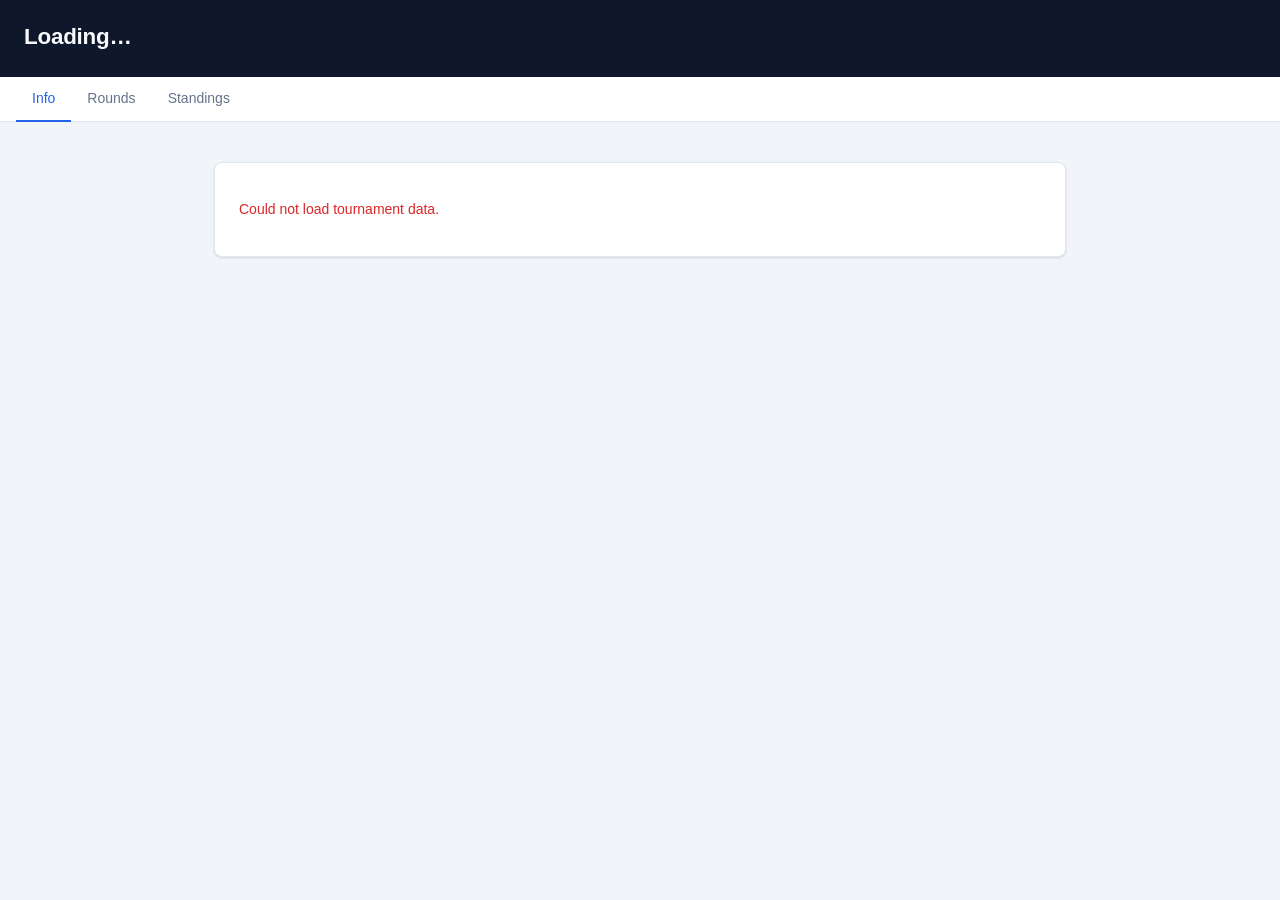
<file: index.html>
<!DOCTYPE html>
<html lang="en" data-page="info">
<head>
  <meta charset="utf-8">
  <meta name="viewport" content="width=device-width, initial-scale=1">
  <title>Tournament info</title>
  <link rel="stylesheet" href="styles.css">
</head>
<body>
  <header>
    <h1 id="t-name">Loading&hellip;</h1>
    <p id="t-meta"></p>
  </header>
  <nav class="site-nav" aria-label="Site navigation">
    <a href="index.html" data-page="info">Info</a>
    <a href="rounds.html" data-page="rounds">Rounds</a>
    <a href="standings.html" data-page="standings">Standings</a>
  </nav>
  <main>
    <div id="info-content" class="card"><p class="loading">Loading&hellip;</p></div>
  </main>
  <script src="site.js"></script>
  <script>
    gistFile('tournament.json').then(t => {
      document.title = t.name + ' – Info';
      document.getElementById('t-name').textContent = t.name;
      document.getElementById('t-meta').textContent =
        t.start_date + ' · Swiss · ' + t.number_of_rounds + ' rounds';

      const sections = t.sections;
      const minComplete = Math.min(...sections.map(s => s.rounds_complete));
      const inProgress  = sections.some(s => s.rounds_complete > minComplete);
      let status;
      if (minComplete === 0 && !inProgress) {
        status = 'Not yet started';
      } else if (minComplete >= t.number_of_rounds) {
        status = 'Complete';
      } else {
        const r = minComplete + (inProgress ? 1 : 0);
        status = 'Round ' + r + ' of ' + t.number_of_rounds + (inProgress ? ' in progress' : ' complete');
      }

      const sectionRows = sections.length > 1
        ? sections.map(s =>
            '<span class="info-label">' + esc(s.name) + '</span>' +
            '<span>' + s.player_count + ' players, ' + s.rounds_complete + ' rounds complete</span>'
          ).join('')
        : '';

      document.getElementById('info-content').innerHTML =
        '<div class="info-grid">' +
          '<span class="info-label">Tournament</span><span>' + esc(t.name) + '</span>' +
          '<span class="info-label">Date</span><span>' + esc(t.start_date) + '</span>' +
          '<span class="info-label">Format</span><span>Swiss, ' + t.number_of_rounds + ' rounds</span>' +
          '<span class="info-label">Status</span><span>' + esc(status) + '</span>' +
          sectionRows +
        '</div>' +
        '<div class="info-links">' +
          '<a href="rounds.html" class="info-link">View pairings &rsaquo;</a>' +
          '<a href="standings.html" class="info-link">View standings &rsaquo;</a>' +
        '</div>';
    }).catch(e => {
      document.getElementById('info-content').innerHTML =
        '<p class="error">Could not load tournament data.</p>';
    });
  </script>
</body>
</html>
</file>
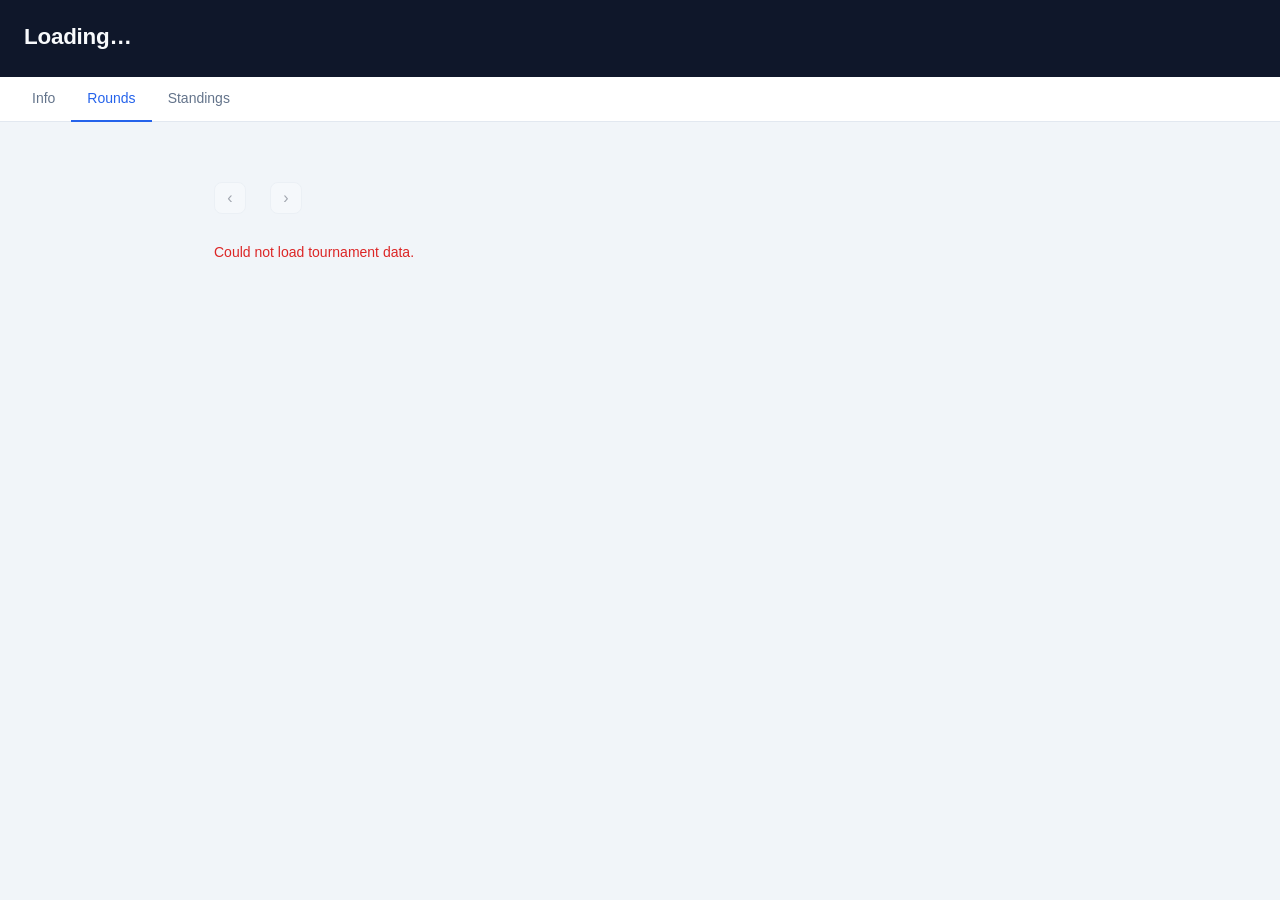
<file: rounds.html>
<!DOCTYPE html>
<html lang="en" data-page="rounds">
<head>
  <meta charset="utf-8">
  <meta name="viewport" content="width=device-width, initial-scale=1">
  <title>Rounds</title>
  <link rel="stylesheet" href="styles.css">
</head>
<body>
  <header>
    <h1 id="t-name">Loading&hellip;</h1>
    <p id="t-meta"></p>
  </header>
  <nav class="site-nav" aria-label="Site navigation">
    <a href="index.html" data-page="info">Info</a>
    <a href="rounds.html" data-page="rounds">Rounds</a>
    <a href="standings.html" data-page="standings">Standings</a>
  </nav>
  <main>
    <div id="section-tabs" class="section-tabs"></div>
    <div id="round-nav">
      <button id="prev-round" disabled aria-label="Previous round">&lsaquo;</button>
      <span id="round-label"></span>
      <button id="next-round" disabled aria-label="Next round">&rsaquo;</button>
    </div>
    <div id="rounds-content"><p class="loading">Loading&hellip;</p></div>
  </main>
  <script src="site.js"></script>
  <script>
    let tournament = null;
    let currentSection = null;
    let currentRound = 1;
    const cache = {};

    function updateNav() {
      const max = currentSection ? currentSection.rounds_complete : 0;
      document.getElementById('round-label').textContent =
        'Round ' + currentRound + ' of ' + tournament.number_of_rounds;
      document.getElementById('prev-round').disabled = currentRound <= 1;
      document.getElementById('next-round').disabled = currentRound >= max;
    }

    async function loadRound(n) {
      const slug = currentSection.slug;
      const key = slug + '--round-' + n + '.json';
      const el = document.getElementById('rounds-content');
      el.innerHTML = '<p class="loading">Loading&hellip;</p>';
      try {
        if (!cache[key]) cache[key] = await gistFile(key);
        const data = cache[key];
        if (!data.pairings.length) { el.innerHTML = '<p class="loading">No pairings yet.</p>'; return; }
        const rows = data.pairings.map(p => {
          let res;
          if (p.result === null) res = '<span class="chip chip-pending">—</span>';
          else if (p.result === '1/2-1/2') res = '<span class="chip chip-draw">½–½</span>';
          else if (p.result === '1-0') res = '<span class="chip chip-white">1–0</span>';
          else if (p.result === '0-1') res = '<span class="chip chip-black">0–1</span>';
          else res = '<span class="chip">' + esc(p.result) + '</span>';
          return '<tr>' +
            '<td class="board">' + p.board + '</td>' +
            '<td>' + esc(p.white_name) + '</td>' +
            '<td class="rating">' + (p.white_rating ?? '') + '</td>' +
            '<td class="result">' + res + '</td>' +
            '<td class="rating">' + (p.black_rating ?? '') + '</td>' +
            '<td>' + esc(p.black_name) + '</td>' +
            '</tr>';
        }).join('');
        const bye = data.bye ? '<p class="bye-note">Bye: ' + esc(data.bye) + '</p>' : '';
        el.innerHTML =
          '<div class="table-wrap"><table><thead><tr>' +
            '<th class="board">Board</th><th>White</th><th class="rating">Rating</th>' +
            '<th class="result">Result</th><th class="rating">Rating</th><th>Black</th>' +
          '</tr></thead><tbody>' + rows + '</tbody></table></div>' + bye;
      } catch (e) {
        el.innerHTML = '<p class="error">Could not load round ' + n + '.</p>';
      }
    }

    document.getElementById('prev-round').addEventListener('click', () => {
      if (currentRound > 1) { currentRound--; updateNav(); loadRound(currentRound); }
    });
    document.getElementById('next-round').addEventListener('click', () => {
      if (currentRound < currentSection.rounds_complete) { currentRound++; updateNav(); loadRound(currentRound); }
    });

    gistFile('tournament.json').then(t => {
      tournament = t;
      document.title = t.name + ' – Rounds';
      document.getElementById('t-name').textContent = t.name;
      document.getElementById('t-meta').textContent =
        t.start_date + ' · Swiss · ' + t.number_of_rounds + ' rounds';
      currentSection = t.sections[0];
      currentRound = Math.max(currentSection.rounds_complete, 1);
      buildSectionTabs('section-tabs', t.sections, s => {
        currentSection = s;
        currentRound = Math.max(s.rounds_complete, 1);
        updateNav();
        loadRound(currentRound);
      });
      updateNav();
      loadRound(currentRound);
    }).catch(e => {
      document.getElementById('rounds-content').innerHTML =
        '<p class="error">Could not load tournament data.</p>';
    });
  </script>
</body>
</html>
</file>
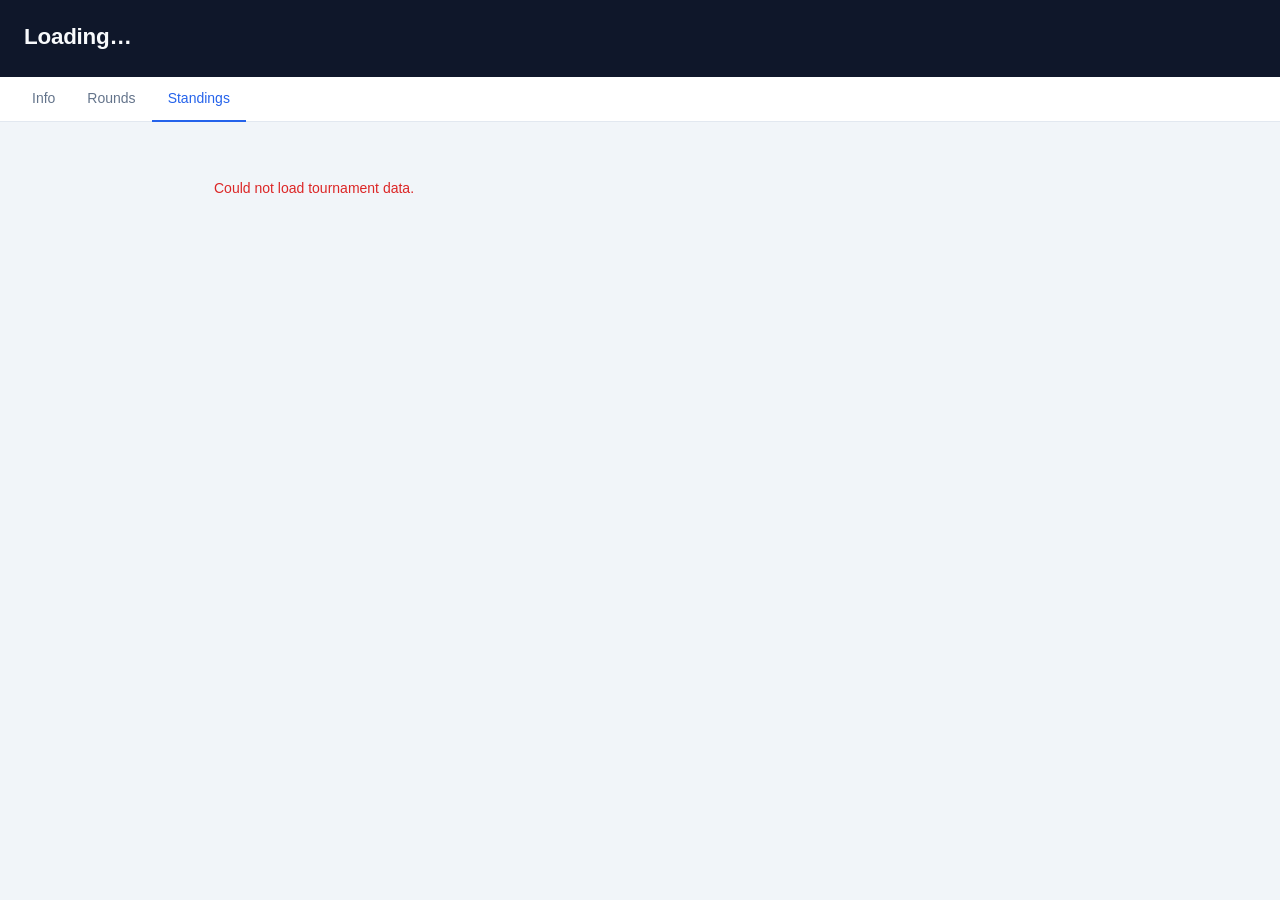
<file: standings.html>
<!DOCTYPE html>
<html lang="en" data-page="standings">
<head>
  <meta charset="utf-8">
  <meta name="viewport" content="width=device-width, initial-scale=1">
  <title>Standings</title>
  <link rel="stylesheet" href="styles.css">
</head>
<body>
  <header>
    <h1 id="t-name">Loading&hellip;</h1>
    <p id="t-meta"></p>
  </header>
  <nav class="site-nav" aria-label="Site navigation">
    <a href="index.html" data-page="info">Info</a>
    <a href="rounds.html" data-page="rounds">Rounds</a>
    <a href="standings.html" data-page="standings">Standings</a>
  </nav>
  <main>
    <div id="section-tabs" class="section-tabs"></div>
    <div id="standings-content"><p class="loading">Loading&hellip;</p></div>
  </main>
  <script src="site.js"></script>
  <script>
    const cache = {};

    async function loadStandings(slug) {
      const el = document.getElementById('standings-content');
      const key = slug + '--standings.json';
      if (cache[key]) { renderStandings(cache[key], el); return; }
      el.innerHTML = '<p class="loading">Loading&hellip;</p>';
      try {
        cache[key] = await gistFile(key);
        renderStandings(cache[key], el);
      } catch (e) {
        el.innerHTML = '<p class="error">Could not load standings.</p>';
      }
    }

    function renderStandings(data, el) {
      if (!data.standings.length) { el.innerHTML = '<p class="loading">No standings yet.</p>'; return; }
      const tbHeaders = data.tie_breaker_labels.map(l => '<th class="tb">' + esc(l) + '</th>').join('');
      const rows = data.standings.map(e => {
        const tbCells = e.tie_breaker_scores.map(s => '<td class="tb">' + s.toFixed(1) + '</td>').join('');
        return '<tr>' +
          '<td class="rank">' + e.rank + '</td>' +
          '<td>' + esc(e.name) + '</td>' +
          '<td class="rating">' + (e.rating != null ? e.rating : 'unr.') + '</td>' +
          '<td class="score">' + fmtScore(e.points) + '</td>' +
          '<td class="wdl">' + e.wins + '–' + e.draws + '–' + e.losses + '</td>' +
          tbCells + '</tr>';
      }).join('');
      const asOf = data.as_of_round > 0 ? ' after round ' + data.as_of_round : '';
      el.innerHTML =
        '<p class="standings-note">Standings' + asOf + '</p>' +
        '<div class="table-wrap"><table><thead><tr>' +
          '<th class="rank">#</th><th>Name</th><th class="rating">Rating</th>' +
          '<th class="score">Pts</th><th class="wdl">W–D–L</th>' +
          tbHeaders +
        '</tr></thead><tbody>' + rows + '</tbody></table></div>';
    }

    gistFile('tournament.json').then(t => {
      document.title = t.name + ' – Standings';
      document.getElementById('t-name').textContent = t.name;
      document.getElementById('t-meta').textContent =
        t.start_date + ' · Swiss · ' + t.number_of_rounds + ' rounds';
      buildSectionTabs('section-tabs', t.sections, s => loadStandings(s.slug));
      loadStandings(t.sections[0].slug);
    }).catch(e => {
      document.getElementById('standings-content').innerHTML =
        '<p class="error">Could not load tournament data.</p>';
    });
  </script>
</body>
</html>
</file>
<file: styles.css>
*, *::before, *::after { box-sizing: border-box; margin: 0; padding: 0; }

:root {
  --bg: #f1f5f9;
  --surface: #fff;
  --border: #e2e8f0;
  --text: #0f172a;
  --muted: #64748b;
  --accent: #2563eb;
  --accent-dark: #1d4ed8;
  --header-bg: #0f172a;
  --header-fg: #f8fafc;
  --radius: 8px;
  --shadow: 0 1px 3px rgba(0,0,0,.08), 0 1px 2px rgba(0,0,0,.06);
}

body {
  font-family: -apple-system, BlinkMacSystemFont, 'Segoe UI', Roboto, sans-serif;
  background: var(--bg);
  color: var(--text);
  min-height: 100vh;
  line-height: 1.5;
}

header {
  background: var(--header-bg);
  color: var(--header-fg);
  padding: 1.25rem 1.5rem;
}
header h1 { font-size: 1.4rem; font-weight: 600; letter-spacing: -0.01em; }
header p  { font-size: 0.8rem; margin-top: 0.2rem; color: #94a3b8; }

nav.site-nav {
  background: var(--surface);
  border-bottom: 1px solid var(--border);
  display: flex;
  padding: 0 1rem;
}
nav.site-nav a {
  padding: 0.7rem 1rem;
  color: var(--muted);
  text-decoration: none;
  font-size: 0.875rem;
  font-weight: 500;
  border-bottom: 2px solid transparent;
  margin-bottom: -1px;
}
nav.site-nav a:hover  { color: var(--text); }
nav.site-nav a.active { color: var(--accent); border-bottom-color: var(--accent); }

main { padding: 1.25rem 1.5rem; max-width: 900px; margin: 0 auto; }

.card {
  background: var(--surface);
  border: 1px solid var(--border);
  border-radius: var(--radius);
  padding: 1.25rem 1.5rem;
  box-shadow: var(--shadow);
  margin-top: 1.25rem;
}

/* Info page */
.info-grid { display: grid; grid-template-columns: max-content 1fr; gap: 0.6rem 1.5rem; }
.info-label {
  font-size: 0.7rem;
  font-weight: 600;
  text-transform: uppercase;
  letter-spacing: 0.06em;
  color: var(--muted);
  align-self: center;
}
.info-links { display: flex; gap: 0.75rem; margin-top: 1.5rem; flex-wrap: wrap; }
.info-link {
  display: inline-block;
  padding: 0.5rem 1.25rem;
  background: var(--accent);
  color: #fff;
  text-decoration: none;
  border-radius: 6px;
  font-size: 0.875rem;
  font-weight: 500;
}
.info-link:hover { background: var(--accent-dark); }

/* Round navigation */
#round-nav { display: flex; align-items: center; gap: 0.75rem; margin: 1.25rem 0 0.75rem; }
#round-nav button {
  width: 2rem; height: 2rem;
  display: inline-flex; align-items: center; justify-content: center;
  border: 1px solid var(--border);
  background: var(--surface);
  border-radius: var(--radius);
  font-size: 1rem;
  cursor: pointer;
  color: var(--text);
  line-height: 1;
}
#round-nav button:hover:not(:disabled) { border-color: var(--accent); color: var(--accent); }
#round-nav button:disabled { opacity: 0.35; cursor: default; }
#round-label { font-size: 0.9rem; font-weight: 600; }

/* Section tabs */
.section-tabs { display: flex; gap: 0.5rem; flex-wrap: wrap; margin: 1.25rem 0 0; }
.section-tab {
  padding: 0.35rem 1rem;
  border: 1px solid var(--border);
  background: var(--surface);
  border-radius: 999px;
  font-size: 0.8rem;
  font-weight: 500;
  cursor: pointer;
  color: var(--muted);
  font-family: inherit;
}
.section-tab:hover { border-color: var(--accent); color: var(--accent); }
.section-tab.active { background: var(--accent); border-color: var(--accent); color: #fff; }

/* Tables */
.table-wrap { overflow-x: auto; margin-top: 0.75rem; }
table { width: 100%; border-collapse: collapse; white-space: nowrap; }
thead th {
  background: #f8fafc;
  color: var(--muted);
  font-size: 0.7rem;
  font-weight: 600;
  text-transform: uppercase;
  letter-spacing: 0.05em;
  padding: 0.5rem 0.75rem;
  border-bottom: 1px solid var(--border);
  text-align: left;
}
tbody td { padding: 0.6rem 0.75rem; border-bottom: 1px solid var(--border); font-size: 0.875rem; }
tbody tr:last-child td { border-bottom: none; }
tbody tr:hover td { background: #f8fafc; }

.board  { text-align: center; width: 3rem; }
.result { text-align: center; min-width: 5rem; }
.rating { text-align: right; color: var(--muted); }
.rank   { text-align: center; width: 2.5rem; font-weight: 600; }
.score  { text-align: center; font-weight: 700; }
.wdl    { text-align: center; color: var(--muted); }
.tb     { text-align: center; color: var(--muted); }

/* Result chips */
.chip {
  display: inline-block;
  padding: 0.1rem 0.45rem;
  border-radius: 999px;
  font-size: 0.75rem;
  font-weight: 600;
  line-height: 1.6;
}
.chip-white   { background: #dcfce7; color: #166534; }
.chip-black   { background: #fee2e2; color: #991b1b; }
.chip-draw    { background: #f1f5f9; color: #475569; }
.chip-pending { color: var(--muted); font-weight: 400; }

.standings-note { font-size: 0.8rem; color: var(--muted); margin-bottom: 0.5rem; }
.bye-note  { margin-top: 0.75rem; font-size: 0.8rem; color: var(--muted); font-style: italic; }
.error     { color: #dc2626; padding: 1rem 0; font-size: 0.875rem; }
.loading   { color: var(--muted); padding: 1rem 0; font-size: 0.875rem; }
</file>
